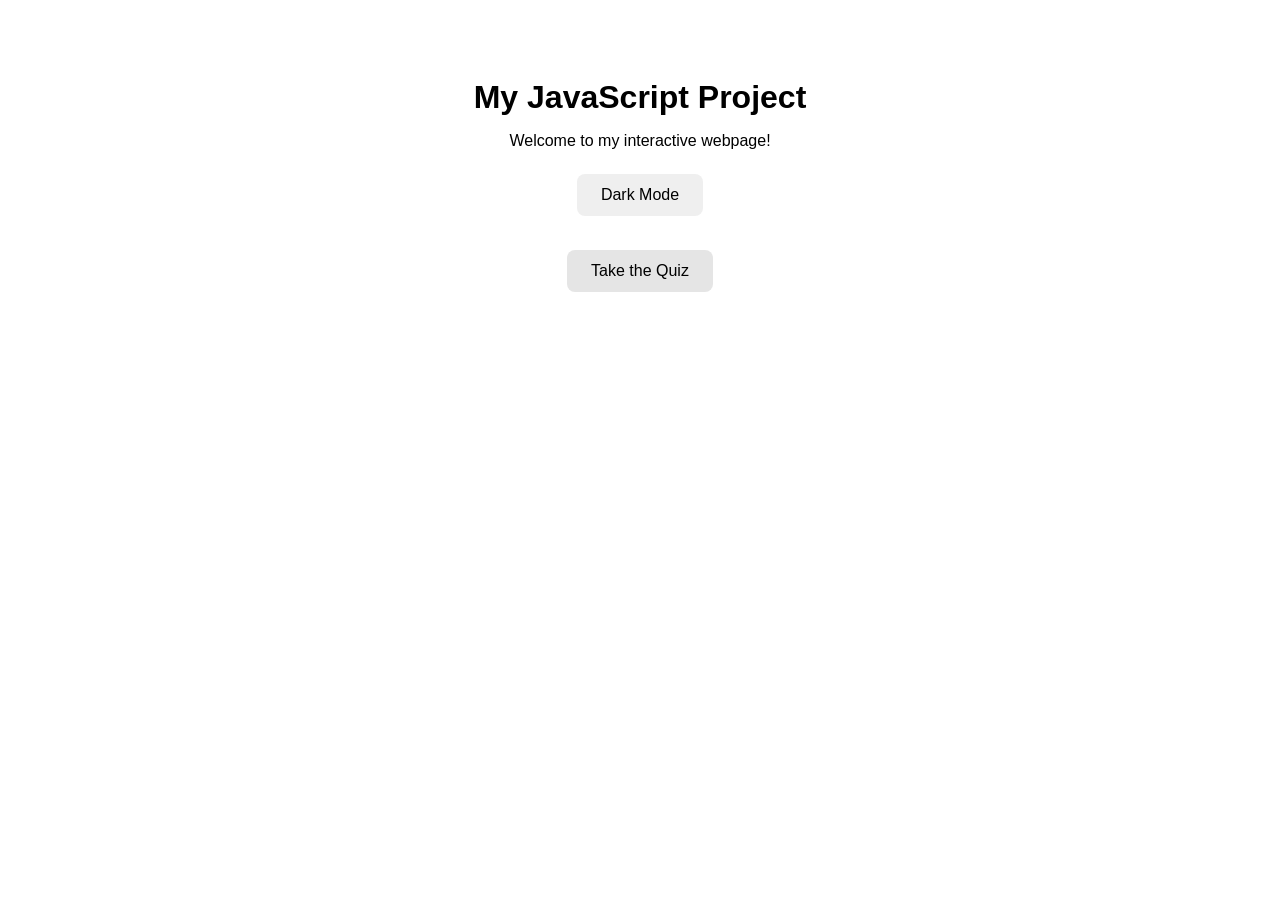
<file: index.html>
<!DOCTYPE html>
<html lang="en">
<head>
    <meta charset="UTF-8">
    <meta name="viewport" content="width=device-width, initial-scale=1.0">
    <title>JavaScript Session 10</title>
    <link rel="stylesheet" href="style.css">
</head>
<body>
    <div class="container">
        <h1>My JavaScript Project</h1>
        <p>Welcome to my interactive webpage!</p>
        <button id="themeButton">Dark Mode</button>
        <br><br>
        <a href="quiz/">
            <button class="quiz-link">Take the Quiz</button>
        </a>
    </div>
    <script src="script.js"></script>
</body>
</html>
</file>
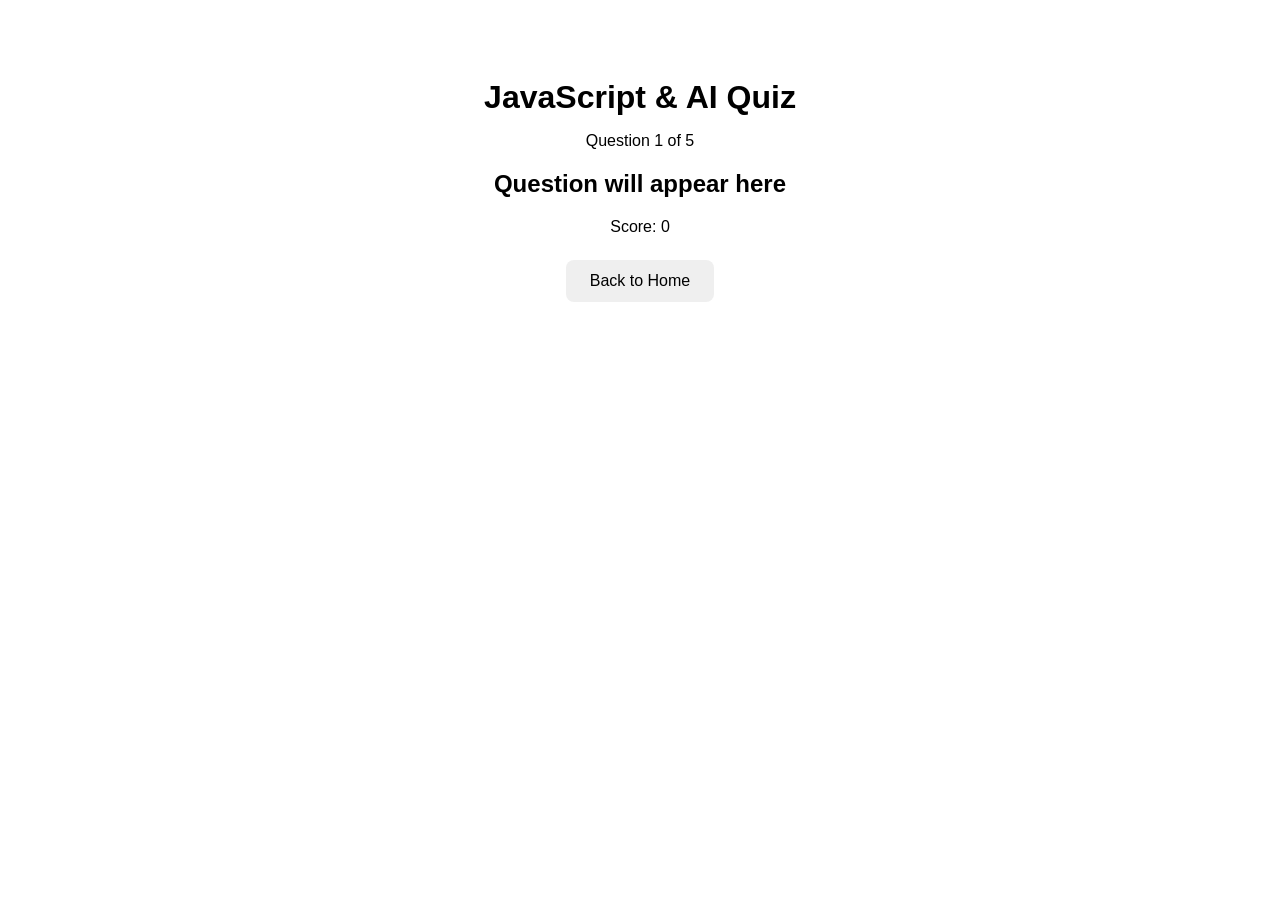
<file: index1.html>
<!DOCTYPE html>
<html lang="en">
<head>
    <meta charset="UTF-8">
    <meta name="viewport" content="width=device-width, initial-scale=1.0">
    <title>JavaScript & AI Quiz</title>
    <link rel="stylesheet" href="style.css">
</head>
<body>
    <div class="quiz-container">
        <h1>JavaScript & AI Quiz</h1>
        <p id="question-number">Question 1 of 5</p>
        <h2 id="question">Question will appear here</h2>
        <div id="answers"></div>
        <p id="score">Score: 0</p>
        <p id="message"></p>
        <a href="../">
            <button class="back-button">Back to Home</button>
        </a>
    </div>
    <script src="script.js"></script>
</body>
</html>
</file>
<file: style.css>
body {
    font-family: Arial, sans-serif;
    text-align: center;
    padding: 50px;
    background-color: white;
    color: black;
    transition: background-color 0.3s, color 0.3s;
}

.container { max-width: 700px; margin: auto; }
h1 { margin-bottom: 15px; }

button {
    padding: 12px 24px;
    margin: 8px;
    border: none;
    border-radius: 8px;
    cursor: pointer;
    font-size: 16px;
}

.quiz-link { background-color: #e5e5e5; }

body.dark {
    background-color: #222;
    color: white;
}
body.dark .quiz-link {
    background-color: #444;
    color: white;
}
</file>
